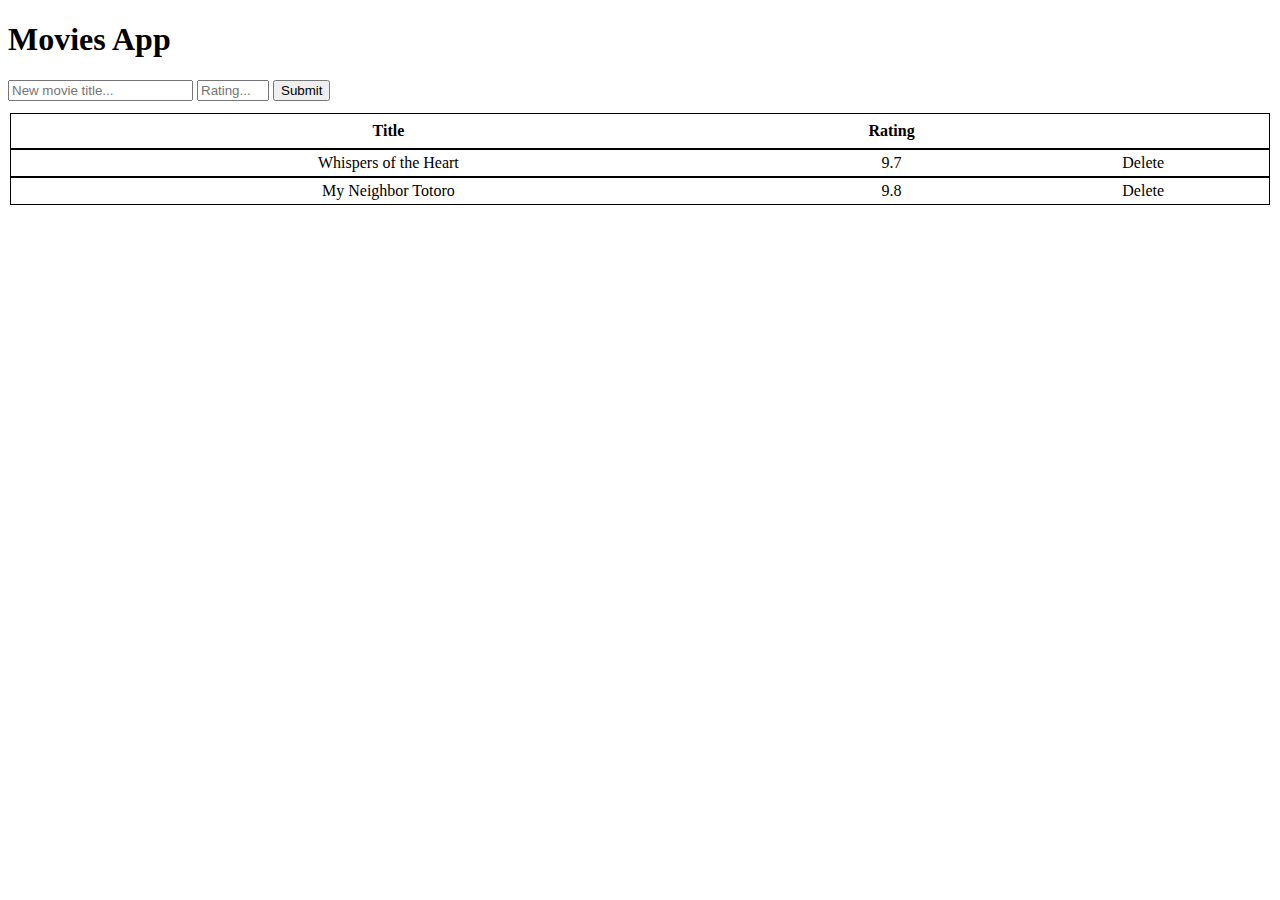
<file: movies-app/index.html>
<!DOCTYPE html>
<html lang="en">

<head>
    <meta charset="UTF-8">
    <meta name="viewport" content="width=device-width, initial-scale=1.0">
    <title>Movies App</title>
    <link rel="stylesheet" type="text/css" href="./app.css" />
</head>

<body>
    <div id="app">
        <h1>Movies App</h1>
        <form>
            <input id="title" type="text" placeholder="New movie title..." />
            <input id="rating" type="number" placeholder="Rating..." min="0" max="10" step="0.1" />
            <button id="submit">Submit</button>
        </form>
        <table id="movies">
            <thead>
                <tr>
                    <th>Title</th>
                    <th>Rating</th>
                    <th></th>
                </tr>
            </thead>
            <tbody>
                <tr>
                    <td>Whispers of the Heart</td>
                    <td>9.7</td>
                    <td class="delete">Delete</td>
                </tr>
                <tr>
                    <td>My Neighbor Totoro</td>
                    <td>9.8</td>
                    <td class="delete">Delete</td>
                </tr>
            </tbody>
        </table>
    </div>
    <script src="https://code.jquery.com/jquery-3.3.1.js"></script>
    <script src="app.js" type="module"></script>
</body>

</html>
</file>
<file: movies-app/app.css>
* {
    box-sizing: border-box;
}

table {
    margin-top: 10px;
    width: 100%;
    /* display: grid;
    grid-template-columns: 3fr 1fr 1fr; */
}

thead,
tbody {
    display: contents;
}

tr {
    display: grid;
    grid-template-columns: 3fr 1fr 1fr;
    border: 1px solid black;
}

tbody td.delete:hover {
    background: rgb(255, 47, 47);
    color: white;
    transition: all 0.5s;
}

tbody tr:hover {
    background: lightblue;
}

th {
    padding: 0.5em 0 0.5em 0;
}

td {
    padding: 0.25em 0 0.25em 0;
    text-align: center;
}

img {
    margin-left: 0.5em;
}
</file>
